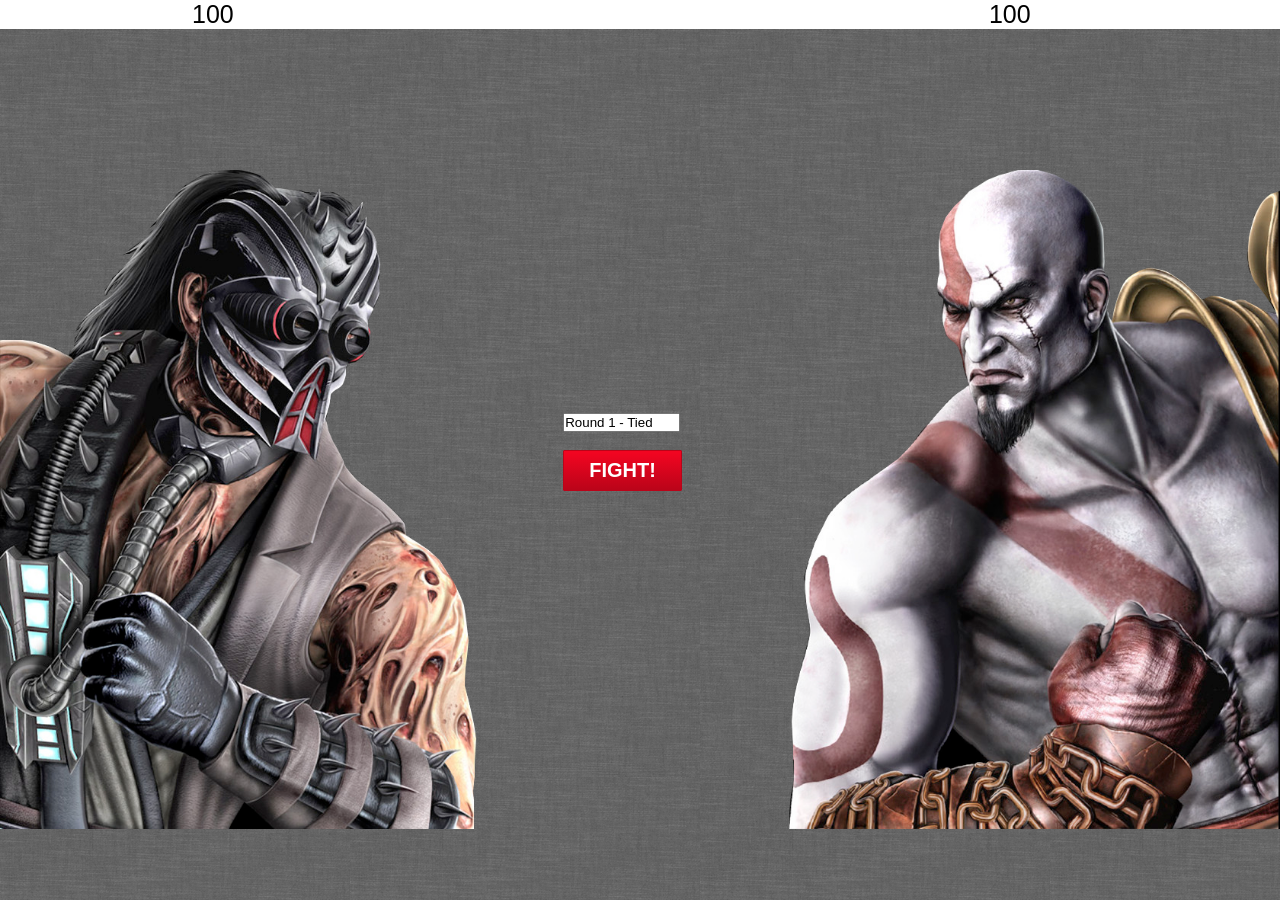
<file: wk1/Committe_Justin_goal1_assign_duel1/index.html>
<!doctype html>  

<head>

	<title>Fight App</title>

	<link rel="stylesheet" href="css/style.css">

</head>

<body>
<div id="scores">
	<div id="kabal">
		<p>100</p>
	</div>

	<div id="kratos">
		<p>100</p>
	</div>
	<div class="clear"></div>
</div>
<div id="fight_box">

	<div id="fight_btn">
		<form id="round_number">
		  <input value="Round 1 - Tied"></input>
		</form><br>
		<a href="#" class="buttonblue">FIGHT!</a>
	</div>
	<div id="fight_bg">
		<img src="images/fight_bg.png">
	</div>
</div>
	<script src="js/main.js"></script>
</body>
</html>
</file>
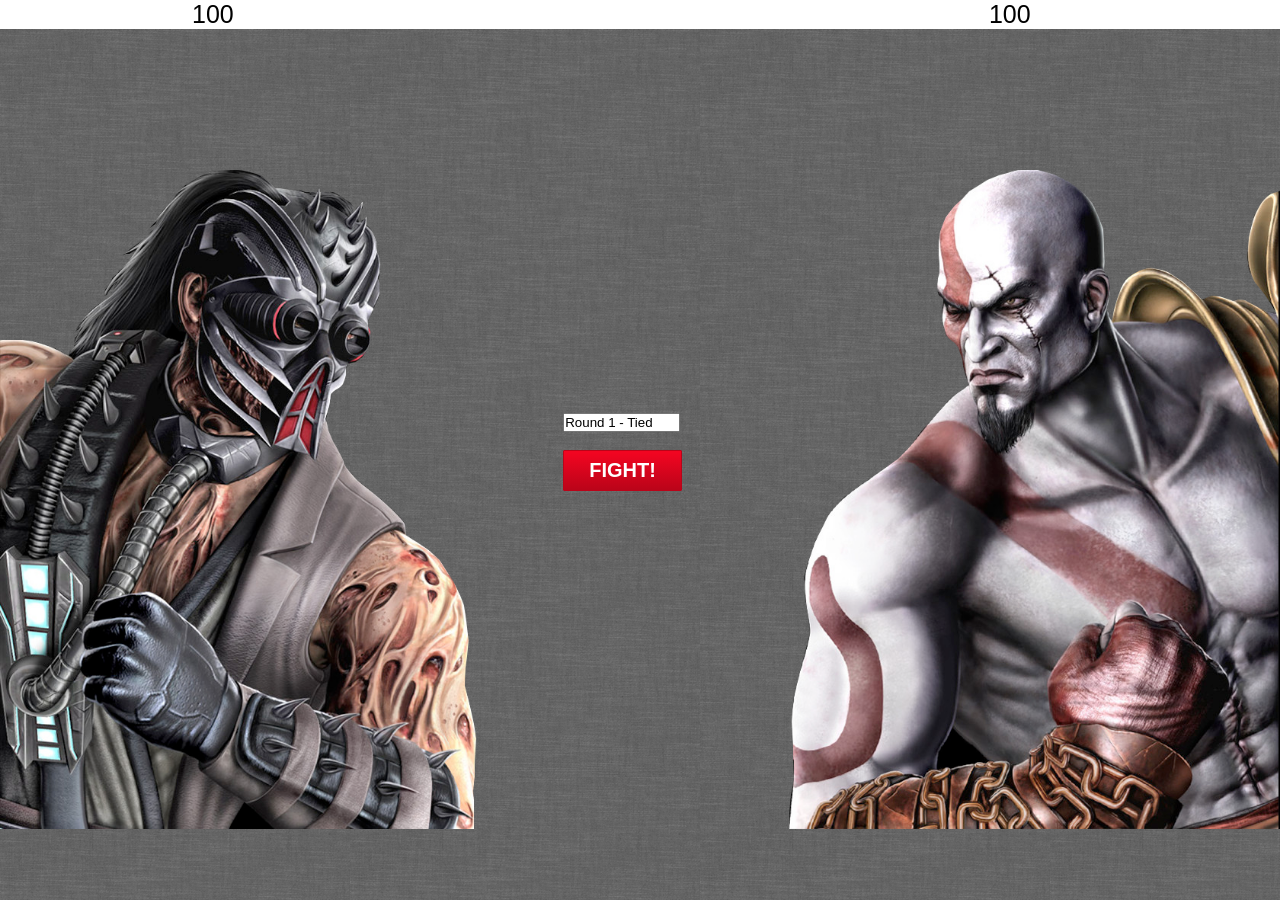
<file: wk1/goal1_assign_duel1 FINAL/index.html>
<!doctype html>  

<head>

	<title>Fight App</title>

	<link rel="stylesheet" href="css/style.css">

</head>

<body>
<div id="scores">
	<div id="kabal">
		<p>100</p>
	</div>

	<div id="kratos">
		<p>100</p>
	</div>
	<div class="clear"></div>
</div>
<div id="fight_box">

	<div id="fight_btn">
		<form id="round_number">
		  <input value="Round 1 - Tied"></input>
		</form><br>
		<a href="#" class="buttonblue">FIGHT!</a>
	</div>
	<div id="fight_bg">
		<img src="images/fight_bg.png">
	</div>
</div>
	
	<script type="text/javascript" src="js/main.js"></script>

</body>
</html>
</file>
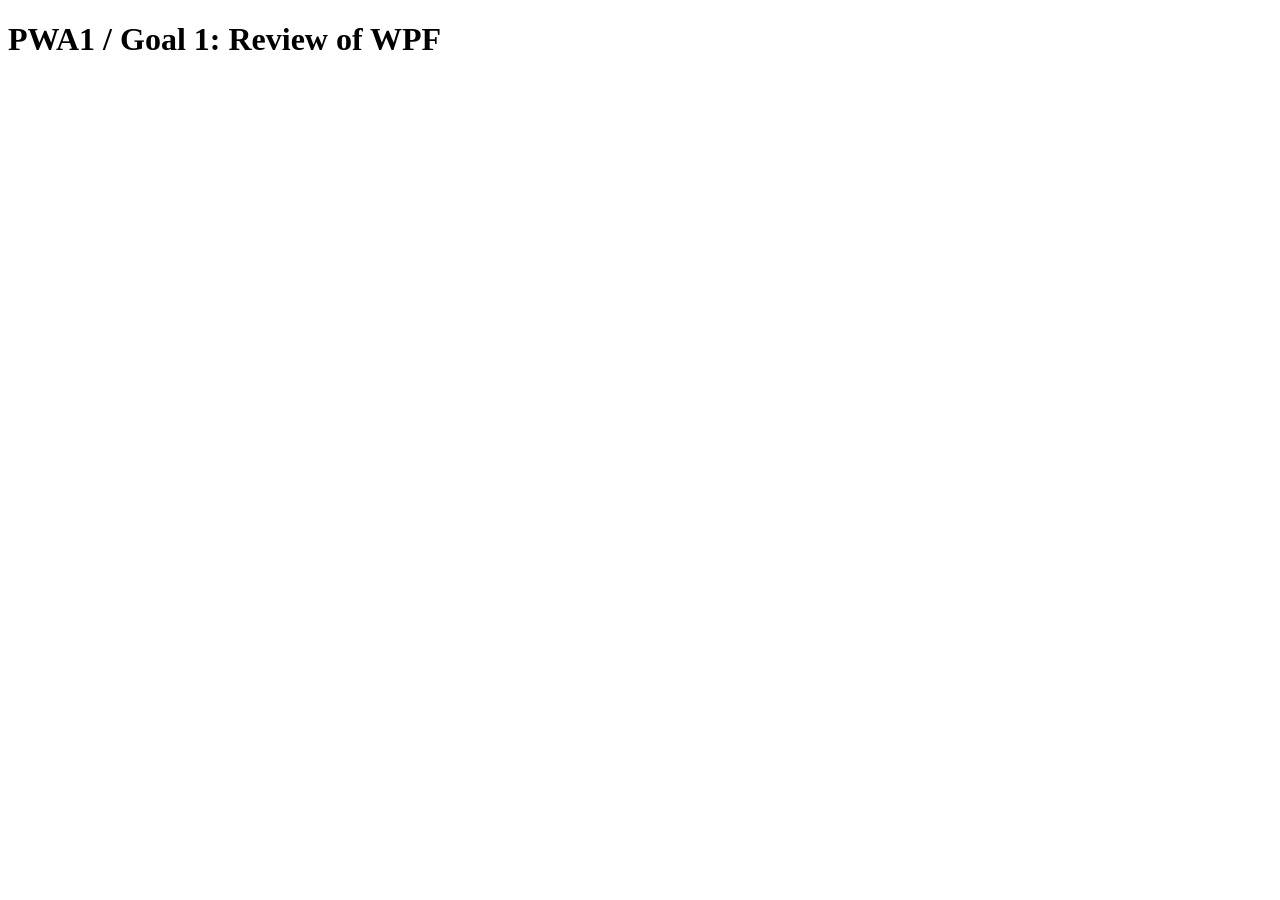
<file: wk1/goal1_basics/index.html>
<!doctype html>
<html>
<head>
    <title>Goal 1: Review of WPF</title>
</head>
<body>
<script src="js/main.js"></script>
    <div id="container">
        <h1>PWA1 / Goal 1: Review of WPF</h1>
    </div>


</body>
</html>
</file>
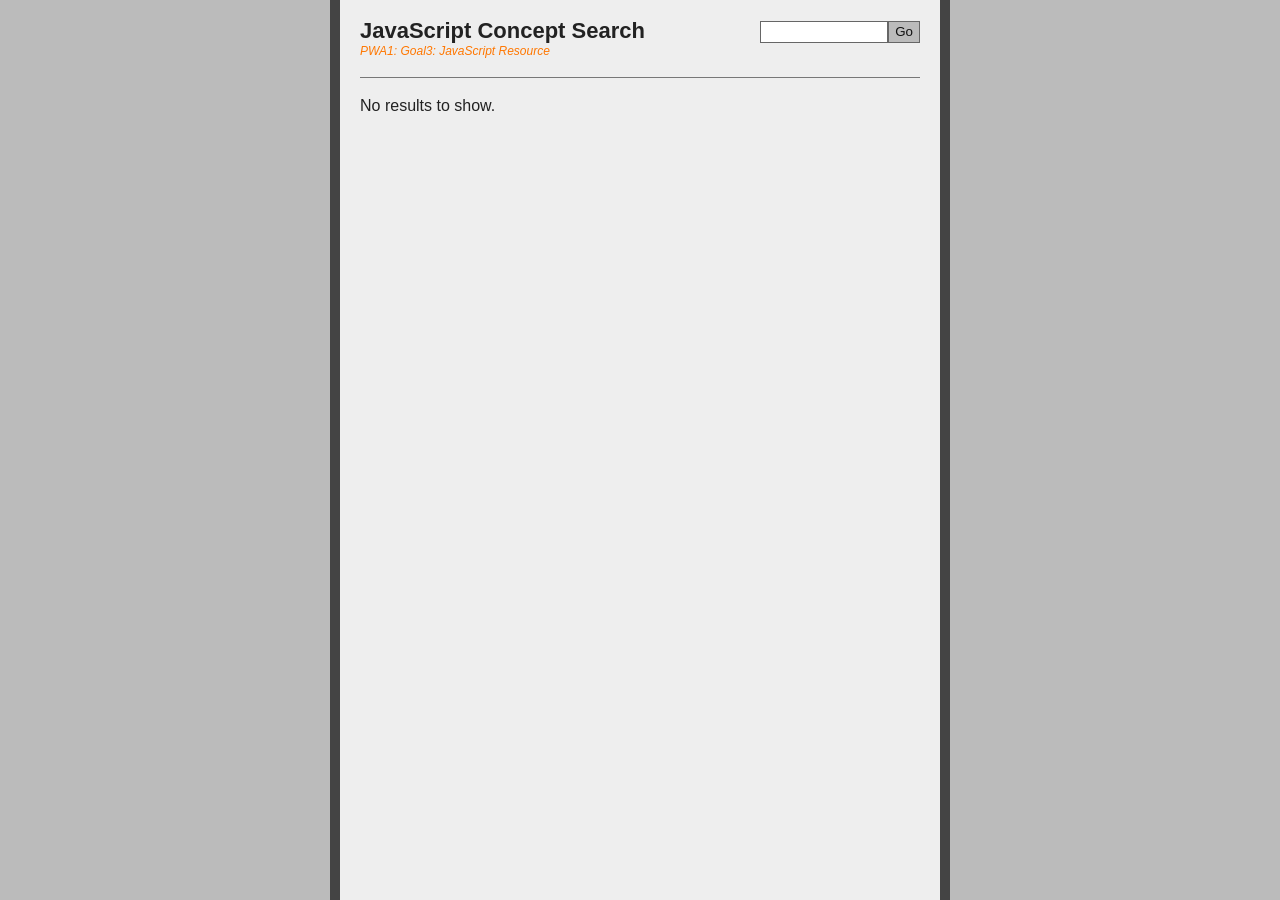
<file: wk1/goal3_assign_debug_v2/index.html>
<!DOCTYPE html>
<html lang="en">
<head>
	<meta charset="utf-8" />
	<title>Goal 3: Assignment: JavaScript Search Engine</title>
	<link href="style.css" rel="stylesheet" type="text/css" />
</head>
<body id="index" class="home">
	<div id="sitewrap">
		<div id="wrap">
			<div id="logowrap">
				<h1>JavaScript Concept Search</h1>
				<p class="headsub">PWA1: Goal3: JavaScript Resource</p>
			</div>
			
			<div id="searchwrap">
				<form name="searchForm" id="searchForm">
					<input type="text" name="search" id="search" /><input type="submit" id="ssubmit" value="Go" />
				</form>
			</div>
			
			<div id="results">
				<p>No results to show.</p>
			</div>
		</div>
	</div>
    <script type="text/javascript" src="js/main.js"></script>
	<script type="text/javascript" src="js/database.js"></script>
	<script type="text/javascript" src="js/search.js"></script>
</body>
</html>
</file>
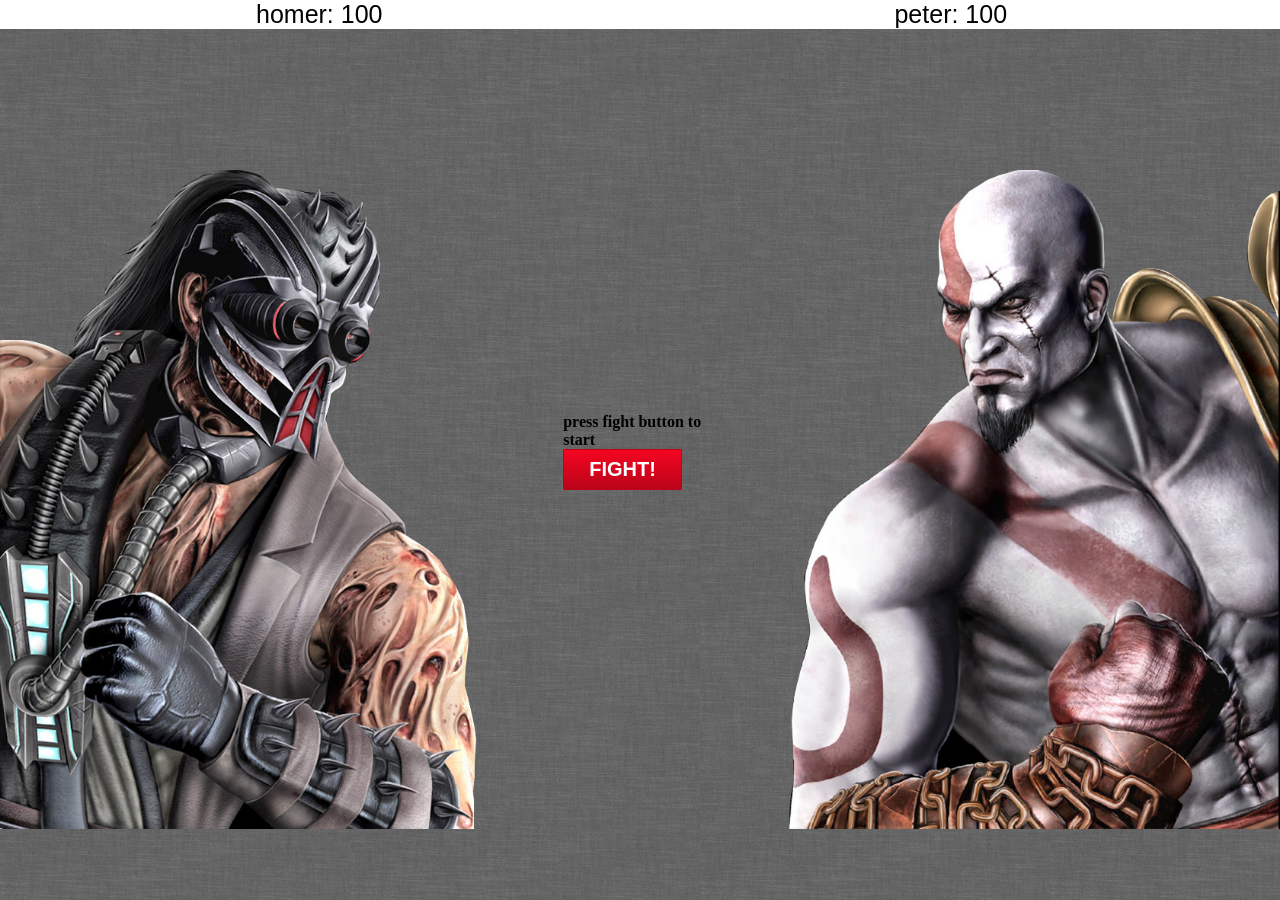
<file: wk3/goal4_assign_duel3/index.html>
<!doctype html>  

<html>
<head>
	<title>Goal4: Assignment - Duel III</title>
	<link rel="stylesheet" href="css/style.css">
</head>

<body>
<div id="scores">
	<div id="homer">
		<p></p>
	</div>
    <div id="result">
        <p></p>
    </div>
	<div id="peter">
		<p></p>
	</div>
	<div class="clear"></div>
</div>

<div id="fight_box">
	<div id="fight_btn">
        <h4 id="round">Click To Start Fight</h4>
		<a href="#" class="buttonblue">FIGHT!</a>
	</div>
	<div id="fight_bg">
		<img src="images/fight_bg.png">
	</div>
</div>
    <script src="js/main.js"></script>
</body>
</html>
</file>
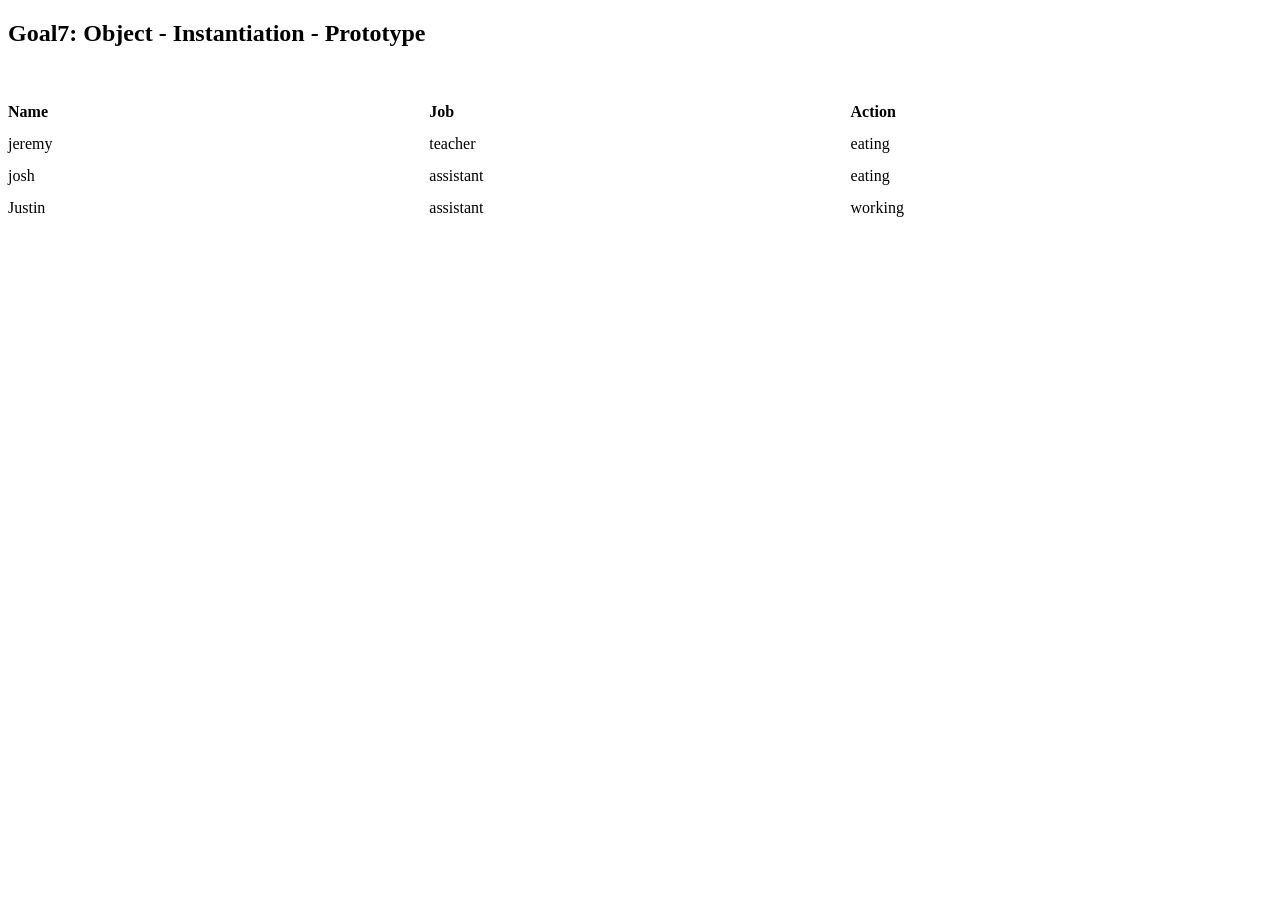
<file: wk4/goal7_assign_obj_to_prototypes/object.html>
<!DOCTYPE html>
<html>
<head>
    <title>Goal7: Assignment: Object - Instantiation - Prototypes</title>
    <link rel="stylesheet" type="text/css" href="css/style.css">
</head>
<body>
    <h2>Goal7: Object - Instantiation - Prototype </h2>
    <br><br>
    <div id="people">

        <ul id="title">
            <li id="headers"><strong>Name</strong></li>
            <li><strong>Job</strong></li>
            <li><strong>Action</strong></li>
        </ul>
        <ul id="row1">
            <li id="r1c1">r1c1</li>
            <li id="r1c2">r1c2</li>
            <li id="r1c3">r1c3</li>
        </ul>
        <ul id="row2">
            <li id="r2c1">r2c1</li>
            <li id="r2c2">r2c2</li>
            <li id="r2c3">r2c3</li>
        </ul>
        <ul id="row3">
            <li id="r3c1">r3c1</li>
            <li id="r3c2">r3c2</li>
            <li id="r3c3">r3c3</li>
        </ul>
    </div>
<script src="js/person.js"></script>
<script src="js/main.js"></script>
</body>
</html>
</file>
<file: wk1/Committe_Justin_goal1_assign_duel1/css/style.css>
* {
	margin:0; padding:0;
}

body{
	background: url('../images/grey_wash_wall.png') repeat;
}

#scores{
	background: #fff;
	width: 100%;
	height: 100%;
}

#kabal{
	margin: 0px 0px 0px 15%;
	float:left;
}

#kratos{
	margin: 0px 0px 0px 59%;
	float:left;
}

#kabal p{
	font-family: arial;
	font-size:  25px;
}

#kratos p{
	font-family: arial;
	font-size:  25px;
}

#fight_btn{
	position: absolute;
	z-index: 25;
	margin: 30% 44%;
}

#fight_bg{
	position: fixed;
	z-index: 10;
	-webkit-background-size: cover; /*for webKit*/
    -moz-background-size: cover; /*Mozilla*/
    -o-background-size: cover; /*opera*/
    background-size: cover; /*generic*/
}

#fight_bg img{
	height: 100%;
	width: 100%;
}

.heading{
	color: #1c80b3; 
	font-family: Arial, Helvetica, sans-serif; 
	font-size: 21px;
}

.buttonblue {
	-moz-box-shadow:inset 0px 1px 0px 0px #F20521;
	-webkit-box-shadow:inset 0px 1px 0px 0px #F20521;
	box-shadow:inset 0px 1px 0px 0px #F20521;
	background:-webkit-gradient( linear, left top, left bottom, color-stop(0.05, #F20521), color-stop(1, #BA0419) );
	background:-moz-linear-gradient( center top, #F20521 5%, #BA0419 100% );
	filter:progid:DXImageTransform.Microsoft.gradient(startColorstr='#40a3d7', endColorstr='#1b7fb3');
	background-color:#1b7fb3;
	-moz-border-radius:1px;
	-webkit-border-radius:1px;
	border-radius:1px;
	border:1px solid #BA0419;
	display:inline-block;
	color:#ffffff !important;
	font-family:'Open Sans',arial;
	font-size:20px;
	font-weight:bold;
	padding:8px 25px;
	text-decoration:none;
}

.buttonblue:hover {
	background:-webkit-gradient( linear, left top, left bottom, color-stop(0.05, #BA0419), color-stop(1, #F20521) );
	background:-moz-linear-gradient( center top, #BA0419 5%, #F20521 100% );
	filter:progid:DXImageTransform.Microsoft.gradient(startColorstr='#1b7fb3', endColorstr='#40a3d7');
	background-color:#BA0419;
	text-decoration:none !important;	
}

.buttonblue:active {
	position:relative;
	top:1px;
}

#round_number input{
	width: 113px;
}

.clear{
	clear: both;
}
</file>
<file: wk1/goal1_assign_duel1 FINAL/css/style.css>
* {
	margin:0; padding:0;
}

body{
	background: url('../images/grey_wash_wall.png') repeat;
}

#scores{
	background: #fff;
	width: 100%;
	height: 100%;
}

#kabal{
	margin: 0px 0px 0px 15%;
	float:left;
}

#kratos{
	margin: 0px 0px 0px 59%;
	float:left;
}

#kabal p{
	font-family: arial;
	font-size:  25px;
}

#kratos p{
	font-family: arial;
	font-size:  25px;
}

#fight_btn{
	position: absolute;
	z-index: 25;
	margin: 30% 44%;
}

#fight_bg{
	position: fixed;
	z-index: 10;
	-webkit-background-size: cover; /*for webKit*/
    -moz-background-size: cover; /*Mozilla*/
    -o-background-size: cover; /*opera*/
    background-size: cover; /*generic*/
}

#fight_bg img{
	height: 100%;
	width: 100%;
}

.heading{
	color: #1c80b3; 
	font-family: Arial, Helvetica, sans-serif; 
	font-size: 21px;
}

.buttonblue {
	-moz-box-shadow:inset 0px 1px 0px 0px #F20521;
	-webkit-box-shadow:inset 0px 1px 0px 0px #F20521;
	box-shadow:inset 0px 1px 0px 0px #F20521;
	background:-webkit-gradient( linear, left top, left bottom, color-stop(0.05, #F20521), color-stop(1, #BA0419) );
	background:-moz-linear-gradient( center top, #F20521 5%, #BA0419 100% );
	filter:progid:DXImageTransform.Microsoft.gradient(startColorstr='#40a3d7', endColorstr='#1b7fb3');
	background-color:#1b7fb3;
	-moz-border-radius:1px;
	-webkit-border-radius:1px;
	border-radius:1px;
	border:1px solid #BA0419;
	display:inline-block;
	color:#ffffff !important;
	font-family:'Open Sans',arial;
	font-size:20px;
	font-weight:bold;
	padding:8px 25px;
	text-decoration:none;
}

.buttonblue:hover {
	background:-webkit-gradient( linear, left top, left bottom, color-stop(0.05, #BA0419), color-stop(1, #F20521) );
	background:-moz-linear-gradient( center top, #BA0419 5%, #F20521 100% );
	filter:progid:DXImageTransform.Microsoft.gradient(startColorstr='#1b7fb3', endColorstr='#40a3d7');
	background-color:#BA0419;
	text-decoration:none !important;	
}

.buttonblue:active {
	position:relative;
	top:1px;
}

#round_number input{
	width: 113px;
}

.clear{
	clear: both;
}
</file>
<file: wk1/goal3_assign_debug_v2/style.css>
/* css reset */
html,body,div,span,object,iframe,h1,h2,h3,h4,h5,h6,p,blockquote,pre,abbr,address,cite,code,del,dfn,em,img,ins,kbd,q,samp,small,strong,sub,sup,var,b,i,dl,dt,dd,ol,ul,li,fieldset,form,label,legend,table,caption,tbody,tfoot,thead,tr,th,td,article,aside,dialog,figure,footer,header,hgroup,menu,nav,section,time,mark,audio,video{margin:0;padding:0;border:0;outline:0;font-size:100%;vertical-align:baseline;background:transparent}body{line-height:1}article,aside,dialog,figure,footer,header,hgroup,nav,section{display:block}blockquote,q{quotes:none}blockquote:before,blockquote:after,q:before,q:after{content:'';content:none}a{margin:0;padding:0;border:0;font-size:100%;vertical-align:baseline;background:transparent}ins{background-color:#ff9;color:#000;text-decoration:none}mark{background-color:#ff9;color:#000;font-style:italic;font-weight:bold}del{text-decoration:line-through}abbr[title],dfn[title]{border-bottom:1px dotted#000;cursor:help}table{border-collapse:collapse;border-spacing:0}hr{display:block;height:1px;border:0;border-top:1px solid#cccccc;margin:1em 0;padding:0}input,select{vertical-align:middle}
/* ========= */
html{height:100%;}
body{background:#bbb; color:#222; height:100%; font-family:Tahoma, Helvetica;}
#sitewrap{width:600px; height:100%; overflow:auto; margin:0 auto; border-left:10px solid #444; border-right:10px solid #444; background:#eee;}
#wrap{padding:20px;}

#logowrap{float:left; width:340px; padding-bottom:20px;}
h1{font-size:22px;}
.headsub{font-size:12px; color:#f70; font-style:italic; padding:3px 0 0;}

#searchwrap{float:right; padding-top:1px;}
#search{border:1px solid #666; background:#fff; color:#333; width:120px; padding:3px; height:14px;}
#ssubmit{border:1px solid #666; background:#bbb; color:#111; height:22px; line-height:18px;}


#results{clear:both; padding-top:20px; border-top:1px solid #777;}
#results p{padding:0 0 10px;}
#results a{color:#c40; font-size:14px;}
</file>
<file: wk3/goal4_assign_duel3/css/style.css>
* {
	margin:0; padding:0;
}

body{
	background: url('../images/grey_wash_wall.png') repeat;
}

#scores{
	background: #fff;
	width: 100%;
	height: 100%;
}

#homer{
	margin: 0px 0px 0px 20%;
	float:left;
    ver
}

#peter{
	margin: 0px 0px 0px 40%;
	float:left;
}
#result{
    margin: 0px 0px 0px 10%;
    float:left;
}

#homer p{
	font-family: arial;
	font-size:  25px;
}

#peter p{
	font-family: arial;
	font-size:  25px;
}
#result{
    font-family: Arial;
    font-size: 30px;
}
#fight_btn{
	position: absolute;
	z-index: 25;
	margin: 30% 44%;
}

#fight_bg{
	position: fixed;
	z-index: 10;
	-webkit-background-size: cover; /*for webKit*/
    -moz-background-size: cover; /*Mozilla*/
    -o-background-size: cover; /*opera*/
    background-size: cover; /*generic*/
}

#fight_bg img{
	height: 100%;
	width: 100%;
}

.heading{
	color: #1c80b3; 
	font-family: Arial, Helvetica, sans-serif; 
	font-size: 21px;
}

.buttonblue {
	-moz-box-shadow:inset 0px 1px 0px 0px #F20521;
	-webkit-box-shadow:inset 0px 1px 0px 0px #F20521;
	box-shadow:inset 0px 1px 0px 0px #F20521;
	background:-webkit-gradient( linear, left top, left bottom, color-stop(0.05, #F20521), color-stop(1, #BA0419) );
	background:-moz-linear-gradient( center top, #F20521 5%, #BA0419 100% );
	filter:progid:DXImageTransform.Microsoft.gradient(startColorstr='#40a3d7', endColorstr='#1b7fb3');
	background-color:#1b7fb3;
	-moz-border-radius:1px;
	-webkit-border-radius:1px;
	border-radius:1px;
	border:1px solid #BA0419;
	display:inline-block;
	color:#ffffff !important;
	font-family:'Open Sans',arial;
	font-size:20px;
	font-weight:bold;
	padding:8px 25px;
	text-decoration:none;
}

.buttonblue:hover {
	background:-webkit-gradient( linear, left top, left bottom, color-stop(0.05, #BA0419), color-stop(1, #F20521) );
	background:-moz-linear-gradient( center top, #BA0419 5%, #F20521 100% );
	filter:progid:DXImageTransform.Microsoft.gradient(startColorstr='#1b7fb3', endColorstr='#40a3d7');
	background-color:#BA0419;
	text-decoration:none !important;	
}

.buttonblue:active {
	position:relative;
	top:1px;
}

#round_number input{
	width: 113px;
}

.clear{
	clear: both;
}
</file>
<file: wk4/goal7_assign_obj_to_prototypes/css/style.css>
#birds {
    width: 60%;
    margin: 0 auto;
}

ul, li {
    margin:0;
    padding:0;
    list-style:none;
}

li {
    float:left;
    width: 33.33%;
    height:2em;
}
</file>
